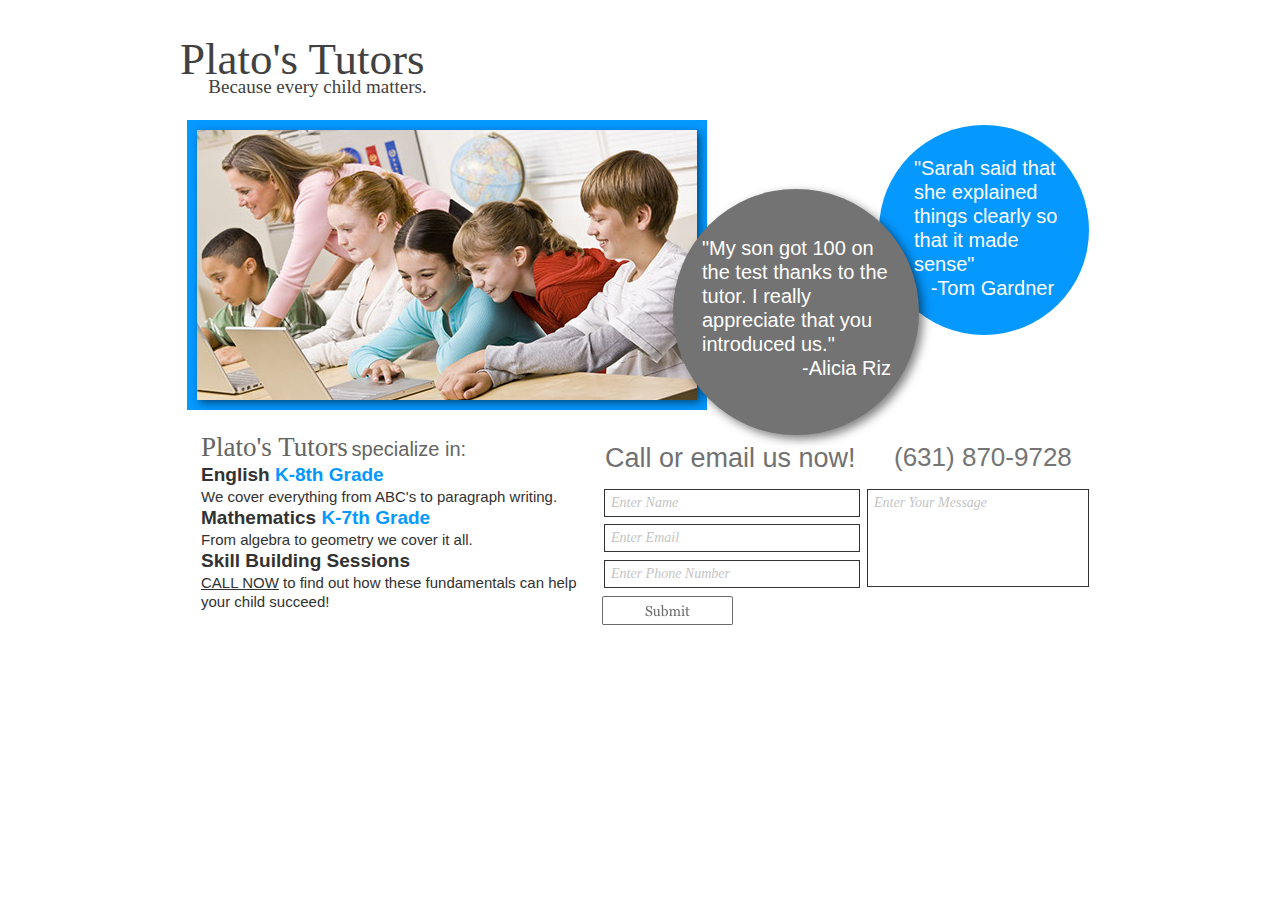
<file: index.html>
<!DOCTYPE html>
<html class="html" lang="en-US">
 <head>

  <script type="text/javascript">
   if(typeof Muse == "undefined") window.Muse = {}; window.Muse.assets = {"required":["jquery-1.8.3.min.js", "museutils.js", "webpro.js", "jquery.watch.js", "index.css"], "outOfDate":[]};
</script>
  
  <meta http-equiv="Content-type" content="text/html;charset=UTF-8"/>
  <meta name="generator" content="2014.3.1.295"/>
  <title>Home</title>
  <!-- CSS -->
  <link rel="stylesheet" type="text/css" href="css/site_global.css?422415861"/>
  <link rel="stylesheet" type="text/css" href="css/master_a-master.css?424940489"/>
  <link rel="stylesheet" type="text/css" href="css/index.css?166279969" id="pagesheet"/>
  <!--[if lt IE 9]>
  <link rel="stylesheet" type="text/css" href="css/iefonts_index.css?3861120632"/>
  <![endif]-->
  <!-- Other scripts -->
  <script type="text/javascript">
   document.documentElement.className += ' js';
var __adobewebfontsappname__ = "muse";
</script>
  <!-- JS includes -->
  <script type="text/javascript">
   document.write('\x3Cscript src="' + (document.location.protocol == 'https:' ? 'https:' : 'http:') + '//webfonts.creativecloud.com/droid-sans:n4,n7:all.js" type="text/javascript">\x3C/script>');
</script>
   </head>
 <body>

  <div class="clearfix" id="page"><!-- column -->
   <div class="clearfix colelem" id="u93-6"><!-- content -->
    <p id="u93-2">Plato's Tutors</p>
    <p id="u93-4">Because every child matters.</p>
   </div>
   <div class="clearfix colelem" id="pu131"><!-- group -->
    <div class="rounded-corners grpelem" id="u131"><!-- simple frame --></div>
    <div class="clearfix grpelem" id="u130"><!-- group -->
     <div class="shadow clip_frame clearfix grpelem" id="u167"><!-- image -->
      <div id="u167_clip">
       <img class="position_content" id="u167_img" src="images/what-parents-need-to-know-about-changes-in-the-classroom1.jpg" alt="" width="501" height="305"/>
      </div>
     </div>
    </div>
    <div class="shadow rounded-corners clearfix grpelem" id="u132"><!-- group -->
     <div class="clearfix grpelem" id="u133-6"><!-- content -->
      <p>&quot;My son got 100 on the test thanks to the tutor. I really appreciate that you introduced us.&quot;</p>
      <p>&nbsp;&nbsp;&nbsp;&nbsp;&nbsp;&nbsp;&nbsp;&nbsp;&nbsp;&nbsp;&nbsp;&nbsp;&nbsp;&nbsp;&nbsp;&nbsp;&nbsp; -Alicia Riz</p>
     </div>
    </div>
    <div class="clearfix grpelem" id="u135-6"><!-- content -->
     <p>&quot;Sarah said that she explained things clearly so that it made sense&quot;</p>
     <p>&nbsp;&nbsp; -Tom Gardner</p>
    </div>
   </div>
   <div class="clearfix colelem" id="pu136-23"><!-- group -->
    <div class="clearfix grpelem" id="u136-23"><!-- content -->
     <p id="u136-4"><span id="u136">Plato's Tutors</span><span id="u136-2"> </span><span id="u136-3">specialize in:</span></p>
     <p id="u136-8"><span id="u136-5">English</span> <span id="u136-7">K-8th Grade</span></p>
     <p id="u136-10">We cover everything from ABC's to paragraph writing.</p>
     <p id="u136-14"><span id="u136-11">Mathematics</span> <span id="u136-13">K-7th Grade</span></p>
     <p id="u136-16">From algebra to geometry we cover it all.</p>
     <p id="u136-18">Skill Building Sessions</p>
     <p id="u136-21"><span id="u136-19">CALL NOW</span> to find out how these fundamentals can help your child succeed!</p>
    </div>
    <div class="clearfix grpelem" id="pu173-4"><!-- column -->
     <div class="clearfix colelem" id="u173-4"><!-- content -->
      <p>Call or email us now!</p>
     </div>
     <form class="form-grp clearfix colelem" id="widgetu144" method="post" enctype="multipart/form-data" action="scripts/form-u144.php"><!-- none box -->
      <div class="fld-grp clearfix grpelem" id="widgetu146" data-required="true"><!-- none box -->
       <span class="fld-input NoWrap actAsDiv clearfix grpelem" id="u147-4"><!-- content --><input class="wrapped-input" type="text" spellcheck="false" id="widgetu146_input" name="custom_U146" tabindex="1"/><label class="wrapped-input fld-prompt" id="widgetu146_prompt" for="widgetu146_input"><span class="actAsPara">Enter Name</span></label></span>
      </div>
      <div class="fld-grp clearfix grpelem" id="widgetu157" data-required="true" data-type="email"><!-- none box -->
       <span class="fld-input NoWrap actAsDiv clearfix grpelem" id="u159-4"><!-- content --><input class="wrapped-input" type="text" spellcheck="false" id="widgetu157_input" name="Email" tabindex="3"/><label class="wrapped-input fld-prompt" id="widgetu157_prompt" for="widgetu157_input"><span class="actAsPara">Enter Email</span></label></span>
      </div>
      <div class="clearfix grpelem" id="u151-4"><!-- content -->
       <p>Submitting Form...</p>
      </div>
      <div class="clearfix grpelem" id="u145-4"><!-- content -->
       <p>The server encountered an error.</p>
      </div>
      <div class="clearfix grpelem" id="u150-4"><!-- content -->
       <p>Form received.</p>
      </div>
      <input class="submit-btn NoWrap grpelem" id="u156-17" type="submit" value="" tabindex="5"/><!-- state-based BG images -->
      <div class="fld-grp clearfix grpelem" id="widgetu152" data-required="false"><!-- none box -->
       <span class="fld-textarea actAsDiv clearfix grpelem" id="u153-4"><!-- content --><textarea class="wrapped-input" id="widgetu152_input" name="custom_U152" tabindex="2"></textarea><label class="wrapped-input fld-prompt" id="widgetu152_prompt" for="widgetu152_input"><span class="actAsPara">Enter Your Message</span></label></span>
      </div>
      <div class="fld-grp clearfix grpelem" id="widgetu216" data-required="true"><!-- none box -->
       <span class="fld-input NoWrap actAsDiv clearfix grpelem" id="u218-5"><!-- content --><input class="wrapped-input" type="text" spellcheck="false" id="widgetu216_input" name="custom_U216" tabindex="4"/><label class="wrapped-input fld-prompt" id="widgetu216_prompt" for="widgetu216_input"><span class="actAsPara">Enter Phone Number</span></label></span>
      </div>
     </form>
    </div>
    <div class="clearfix grpelem" id="u174-4"><!-- content -->
     <p>(631) 870-9728</p>
    </div>
   </div>
   <div class="verticalspacer"></div>
  </div>
  <div class="preload_images">
   <img class="preload" src="images/u156-17-r.png" alt=""/>
   <img class="preload" src="images/u156-17-m.png" alt=""/>
   <img class="preload" src="images/u156-17-fs.png" alt=""/>
  </div>
  <!-- JS includes -->
  <script type="text/javascript">
   if (document.location.protocol != 'https:') document.write('\x3Cscript src="http://musecdn2.businesscatalyst.com/scripts/4.0/jquery-1.8.3.min.js" type="text/javascript">\x3C/script>');
</script>
  <script type="text/javascript">
   window.jQuery || document.write('\x3Cscript src="scripts/jquery-1.8.3.min.js" type="text/javascript">\x3C/script>');
</script>
  <script src="scripts/museutils.js?479751881" type="text/javascript"></script>
  <script src="scripts/webpro.js?3930024250" type="text/javascript"></script>
  <script src="scripts/jquery.watch.js?4232581965" type="text/javascript"></script>
  <!-- Other scripts -->
  <script type="text/javascript">
   $(document).ready(function() { try {
(function(){var a={},b=function(a){if(a.match(/^rgb/))return a=a.replace(/\s+/g,"").match(/([\d\,]+)/gi)[0].split(","),(parseInt(a[0])<<16)+(parseInt(a[1])<<8)+parseInt(a[2]);if(a.match(/^\#/))return parseInt(a.substr(1),16);return 0};(function(){$('link[type="text/css"]').each(function(){var b=($(this).attr("href")||"").match(/\/?css\/([\w\-]+\.css)\?(\d+)/);b&&b[1]&&b[2]&&(a[b[1]]=b[2])})})();(function(){$("body").append('<div class="version" style="display:none; width:1px; height:1px;"></div>');
for(var c=$(".version"),d=0;d<Muse.assets.required.length;){var f=Muse.assets.required[d],g=f.match(/([\w\-\.]+)\.(\w+)$/),k=g&&g[1]?g[1]:null,g=g&&g[2]?g[2]:null;switch(g.toLowerCase()){case "css":k=k.replace(/\W/gi,"_").replace(/^([^a-z])/gi,"_$1");c.addClass(k);var g=b(c.css("color")),h=b(c.css("background-color"));g!=0||h!=0?(Muse.assets.required.splice(d,1),"undefined"!=typeof a[f]&&(g!=a[f]>>>24||h!=(a[f]&16777215))&&Muse.assets.outOfDate.push(f)):d++;c.removeClass(k);break;case "js":k.match(/^jquery-[\d\.]+/gi)&&
typeof $!="undefined"?Muse.assets.required.splice(d,1):d++;break;default:throw Error("Unsupported file type: "+g);}}c.remove();if(Muse.assets.outOfDate.length||Muse.assets.required.length)c="Some files on the server may be missing or incorrect. Clear browser cache and try again. If the problem persists please contact website author.",(d=location&&location.search&&location.search.match&&location.search.match(/muse_debug/gi))&&Muse.assets.outOfDate.length&&(c+="\nOut of date: "+Muse.assets.outOfDate.join(",")),d&&Muse.assets.required.length&&(c+="\nMissing: "+Muse.assets.required.join(",")),alert(c)})()})();/* body */
Muse.Utils.transformMarkupToFixBrowserProblemsPreInit();/* body */
Muse.Utils.prepHyperlinks(true);/* body */
Muse.Utils.initWidget('#widgetu144', function(elem) { new WebPro.Widget.Form(elem, {validationEvent:'submit',errorStateSensitivity:'high',fieldWrapperClass:'fld-grp',formSubmittedClass:'frm-sub-st',formErrorClass:'frm-subm-err-st',formDeliveredClass:'frm-subm-ok-st',notEmptyClass:'non-empty-st',focusClass:'focus-st',invalidClass:'fld-err-st',requiredClass:'fld-err-st',ajaxSubmit:true}); });/* #widgetu144 */
Muse.Utils.fullPage('#page');/* 100% height page */
Muse.Utils.showWidgetsWhenReady();/* body */
Muse.Utils.transformMarkupToFixBrowserProblems();/* body */
} catch(e) { if (e && 'function' == typeof e.notify) e.notify(); else Muse.Assert.fail('Error calling selector function:' + e); }});
</script>
   </body>
</html>
</file>
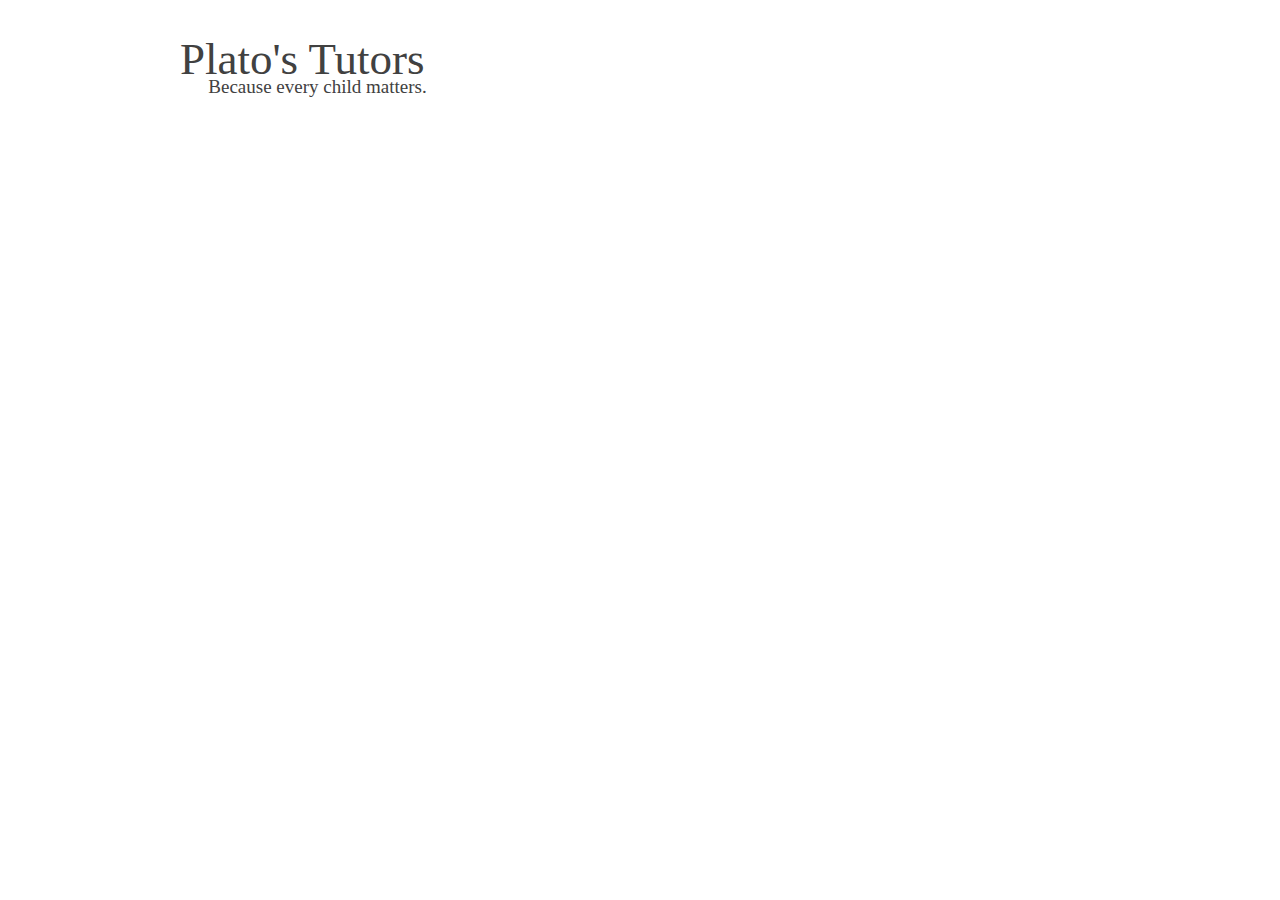
<file: about.html>
<!DOCTYPE html>
<html class="html" lang="en-US">
 <head>

  <script type="text/javascript">
   if(typeof Muse == "undefined") window.Muse = {}; window.Muse.assets = {"required":["jquery-1.8.3.min.js", "museutils.js", "jquery.watch.js", "about.css"], "outOfDate":[]};
</script>
  
  <meta http-equiv="Content-type" content="text/html;charset=UTF-8"/>
  <meta name="generator" content="2014.3.1.295"/>
  <title>About</title>
  <!-- CSS -->
  <link rel="stylesheet" type="text/css" href="css/site_global.css?422415861"/>
  <link rel="stylesheet" type="text/css" href="css/master_a-master.css?424940489"/>
  <link rel="stylesheet" type="text/css" href="css/about.css?4053470521" id="pagesheet"/>
  <!-- Other scripts -->
  <script type="text/javascript">
   document.documentElement.className += ' js';
</script>
   </head>
 <body>

  <div class="clearfix" id="page"><!-- column -->
   <div class="clearfix colelem" id="u93-6"><!-- content -->
    <p id="u93-2">Plato's Tutors</p>
    <p id="u93-4">Because every child matters.</p>
   </div>
   <div class="verticalspacer"></div>
  </div>
  <!-- JS includes -->
  <script type="text/javascript">
   if (document.location.protocol != 'https:') document.write('\x3Cscript src="http://musecdn2.businesscatalyst.com/scripts/4.0/jquery-1.8.3.min.js" type="text/javascript">\x3C/script>');
</script>
  <script type="text/javascript">
   window.jQuery || document.write('\x3Cscript src="scripts/jquery-1.8.3.min.js" type="text/javascript">\x3C/script>');
</script>
  <script src="scripts/museutils.js?479751881" type="text/javascript"></script>
  <script src="scripts/jquery.watch.js?4232581965" type="text/javascript"></script>
  <!-- Other scripts -->
  <script type="text/javascript">
   $(document).ready(function() { try {
(function(){var a={},b=function(a){if(a.match(/^rgb/))return a=a.replace(/\s+/g,"").match(/([\d\,]+)/gi)[0].split(","),(parseInt(a[0])<<16)+(parseInt(a[1])<<8)+parseInt(a[2]);if(a.match(/^\#/))return parseInt(a.substr(1),16);return 0};(function(){$('link[type="text/css"]').each(function(){var b=($(this).attr("href")||"").match(/\/?css\/([\w\-]+\.css)\?(\d+)/);b&&b[1]&&b[2]&&(a[b[1]]=b[2])})})();(function(){$("body").append('<div class="version" style="display:none; width:1px; height:1px;"></div>');
for(var c=$(".version"),d=0;d<Muse.assets.required.length;){var f=Muse.assets.required[d],g=f.match(/([\w\-\.]+)\.(\w+)$/),k=g&&g[1]?g[1]:null,g=g&&g[2]?g[2]:null;switch(g.toLowerCase()){case "css":k=k.replace(/\W/gi,"_").replace(/^([^a-z])/gi,"_$1");c.addClass(k);var g=b(c.css("color")),h=b(c.css("background-color"));g!=0||h!=0?(Muse.assets.required.splice(d,1),"undefined"!=typeof a[f]&&(g!=a[f]>>>24||h!=(a[f]&16777215))&&Muse.assets.outOfDate.push(f)):d++;c.removeClass(k);break;case "js":k.match(/^jquery-[\d\.]+/gi)&&
typeof $!="undefined"?Muse.assets.required.splice(d,1):d++;break;default:throw Error("Unsupported file type: "+g);}}c.remove();if(Muse.assets.outOfDate.length||Muse.assets.required.length)c="Some files on the server may be missing or incorrect. Clear browser cache and try again. If the problem persists please contact website author.",(d=location&&location.search&&location.search.match&&location.search.match(/muse_debug/gi))&&Muse.assets.outOfDate.length&&(c+="\nOut of date: "+Muse.assets.outOfDate.join(",")),d&&Muse.assets.required.length&&(c+="\nMissing: "+Muse.assets.required.join(",")),alert(c)})()})();/* body */
Muse.Utils.transformMarkupToFixBrowserProblemsPreInit();/* body */
Muse.Utils.prepHyperlinks(true);/* body */
Muse.Utils.fullPage('#page');/* 100% height page */
Muse.Utils.showWidgetsWhenReady();/* body */
Muse.Utils.transformMarkupToFixBrowserProblems();/* body */
} catch(e) { if (e && 'function' == typeof e.notify) e.notify(); else Muse.Assert.fail('Error calling selector function:' + e); }});
</script>
   </body>
</html>
</file>
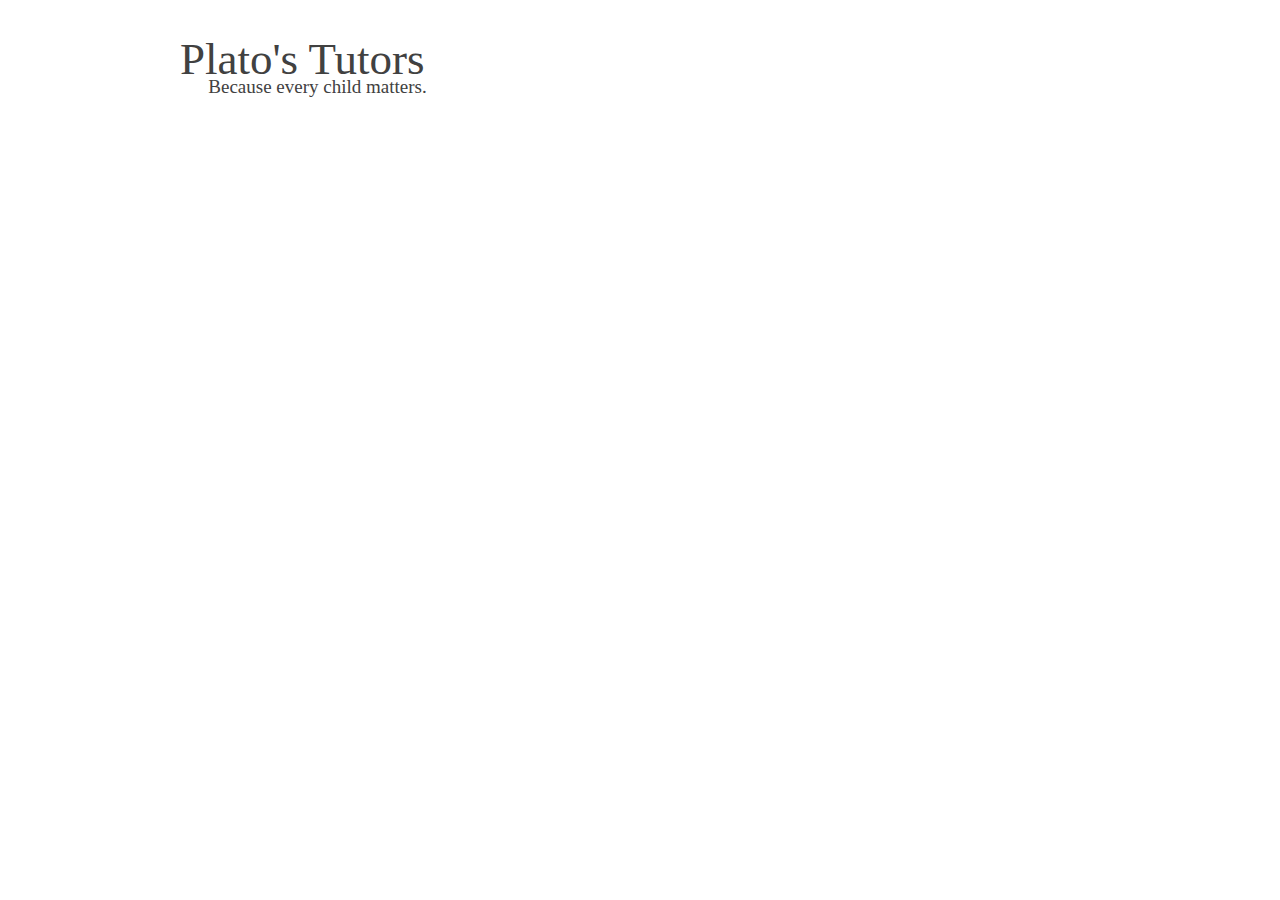
<file: contact.html>
<!DOCTYPE html>
<html class="html" lang="en-US">
 <head>

  <script type="text/javascript">
   if(typeof Muse == "undefined") window.Muse = {}; window.Muse.assets = {"required":["jquery-1.8.3.min.js", "museutils.js", "jquery.watch.js", "contact.css"], "outOfDate":[]};
</script>
  
  <meta http-equiv="Content-type" content="text/html;charset=UTF-8"/>
  <meta name="generator" content="2014.3.1.295"/>
  <title>Contact</title>
  <!-- CSS -->
  <link rel="stylesheet" type="text/css" href="css/site_global.css?422415861"/>
  <link rel="stylesheet" type="text/css" href="css/master_a-master.css?424940489"/>
  <link rel="stylesheet" type="text/css" href="css/contact.css?4053470521" id="pagesheet"/>
  <!-- Other scripts -->
  <script type="text/javascript">
   document.documentElement.className += ' js';
</script>
   </head>
 <body>

  <div class="clearfix" id="page"><!-- column -->
   <div class="clearfix colelem" id="u93-6"><!-- content -->
    <p id="u93-2">Plato's Tutors</p>
    <p id="u93-4">Because every child matters.</p>
   </div>
   <div class="verticalspacer"></div>
  </div>
  <!-- JS includes -->
  <script type="text/javascript">
   if (document.location.protocol != 'https:') document.write('\x3Cscript src="http://musecdn2.businesscatalyst.com/scripts/4.0/jquery-1.8.3.min.js" type="text/javascript">\x3C/script>');
</script>
  <script type="text/javascript">
   window.jQuery || document.write('\x3Cscript src="scripts/jquery-1.8.3.min.js" type="text/javascript">\x3C/script>');
</script>
  <script src="scripts/museutils.js?479751881" type="text/javascript"></script>
  <script src="scripts/jquery.watch.js?4232581965" type="text/javascript"></script>
  <!-- Other scripts -->
  <script type="text/javascript">
   $(document).ready(function() { try {
(function(){var a={},b=function(a){if(a.match(/^rgb/))return a=a.replace(/\s+/g,"").match(/([\d\,]+)/gi)[0].split(","),(parseInt(a[0])<<16)+(parseInt(a[1])<<8)+parseInt(a[2]);if(a.match(/^\#/))return parseInt(a.substr(1),16);return 0};(function(){$('link[type="text/css"]').each(function(){var b=($(this).attr("href")||"").match(/\/?css\/([\w\-]+\.css)\?(\d+)/);b&&b[1]&&b[2]&&(a[b[1]]=b[2])})})();(function(){$("body").append('<div class="version" style="display:none; width:1px; height:1px;"></div>');
for(var c=$(".version"),d=0;d<Muse.assets.required.length;){var f=Muse.assets.required[d],g=f.match(/([\w\-\.]+)\.(\w+)$/),k=g&&g[1]?g[1]:null,g=g&&g[2]?g[2]:null;switch(g.toLowerCase()){case "css":k=k.replace(/\W/gi,"_").replace(/^([^a-z])/gi,"_$1");c.addClass(k);var g=b(c.css("color")),h=b(c.css("background-color"));g!=0||h!=0?(Muse.assets.required.splice(d,1),"undefined"!=typeof a[f]&&(g!=a[f]>>>24||h!=(a[f]&16777215))&&Muse.assets.outOfDate.push(f)):d++;c.removeClass(k);break;case "js":k.match(/^jquery-[\d\.]+/gi)&&
typeof $!="undefined"?Muse.assets.required.splice(d,1):d++;break;default:throw Error("Unsupported file type: "+g);}}c.remove();if(Muse.assets.outOfDate.length||Muse.assets.required.length)c="Some files on the server may be missing or incorrect. Clear browser cache and try again. If the problem persists please contact website author.",(d=location&&location.search&&location.search.match&&location.search.match(/muse_debug/gi))&&Muse.assets.outOfDate.length&&(c+="\nOut of date: "+Muse.assets.outOfDate.join(",")),d&&Muse.assets.required.length&&(c+="\nMissing: "+Muse.assets.required.join(",")),alert(c)})()})();/* body */
Muse.Utils.transformMarkupToFixBrowserProblemsPreInit();/* body */
Muse.Utils.prepHyperlinks(true);/* body */
Muse.Utils.fullPage('#page');/* 100% height page */
Muse.Utils.showWidgetsWhenReady();/* body */
Muse.Utils.transformMarkupToFixBrowserProblems();/* body */
} catch(e) { if (e && 'function' == typeof e.notify) e.notify(); else Muse.Assert.fail('Error calling selector function:' + e); }});
</script>
   </body>
</html>
</file>
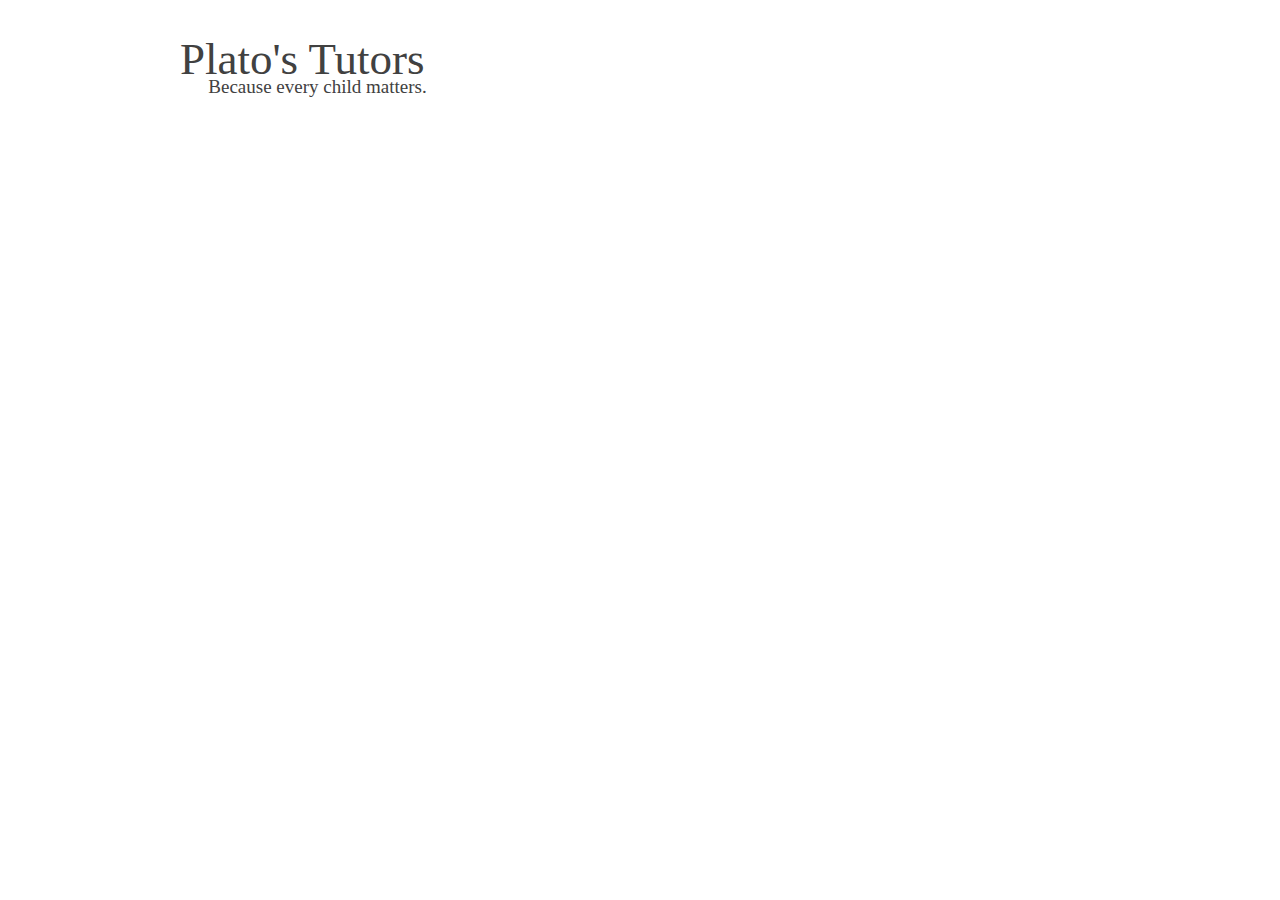
<file: skill-building.html>
<!DOCTYPE html>
<html class="html" lang="en-US">
 <head>

  <script type="text/javascript">
   if(typeof Muse == "undefined") window.Muse = {}; window.Muse.assets = {"required":["jquery-1.8.3.min.js", "museutils.js", "jquery.watch.js", "skill-building.css"], "outOfDate":[]};
</script>
  
  <meta http-equiv="Content-type" content="text/html;charset=UTF-8"/>
  <meta name="generator" content="2014.3.1.295"/>
  <title>Skill Building</title>
  <!-- CSS -->
  <link rel="stylesheet" type="text/css" href="css/site_global.css?422415861"/>
  <link rel="stylesheet" type="text/css" href="css/master_a-master.css?424940489"/>
  <link rel="stylesheet" type="text/css" href="css/skill-building.css?4053470521" id="pagesheet"/>
  <!-- Other scripts -->
  <script type="text/javascript">
   document.documentElement.className += ' js';
</script>
   </head>
 <body>

  <div class="clearfix" id="page"><!-- column -->
   <div class="clearfix colelem" id="u93-6"><!-- content -->
    <p id="u93-2">Plato's Tutors</p>
    <p id="u93-4">Because every child matters.</p>
   </div>
   <div class="verticalspacer"></div>
  </div>
  <!-- JS includes -->
  <script type="text/javascript">
   if (document.location.protocol != 'https:') document.write('\x3Cscript src="http://musecdn2.businesscatalyst.com/scripts/4.0/jquery-1.8.3.min.js" type="text/javascript">\x3C/script>');
</script>
  <script type="text/javascript">
   window.jQuery || document.write('\x3Cscript src="scripts/jquery-1.8.3.min.js" type="text/javascript">\x3C/script>');
</script>
  <script src="scripts/museutils.js?479751881" type="text/javascript"></script>
  <script src="scripts/jquery.watch.js?4232581965" type="text/javascript"></script>
  <!-- Other scripts -->
  <script type="text/javascript">
   $(document).ready(function() { try {
(function(){var a={},b=function(a){if(a.match(/^rgb/))return a=a.replace(/\s+/g,"").match(/([\d\,]+)/gi)[0].split(","),(parseInt(a[0])<<16)+(parseInt(a[1])<<8)+parseInt(a[2]);if(a.match(/^\#/))return parseInt(a.substr(1),16);return 0};(function(){$('link[type="text/css"]').each(function(){var b=($(this).attr("href")||"").match(/\/?css\/([\w\-]+\.css)\?(\d+)/);b&&b[1]&&b[2]&&(a[b[1]]=b[2])})})();(function(){$("body").append('<div class="version" style="display:none; width:1px; height:1px;"></div>');
for(var c=$(".version"),d=0;d<Muse.assets.required.length;){var f=Muse.assets.required[d],g=f.match(/([\w\-\.]+)\.(\w+)$/),k=g&&g[1]?g[1]:null,g=g&&g[2]?g[2]:null;switch(g.toLowerCase()){case "css":k=k.replace(/\W/gi,"_").replace(/^([^a-z])/gi,"_$1");c.addClass(k);var g=b(c.css("color")),h=b(c.css("background-color"));g!=0||h!=0?(Muse.assets.required.splice(d,1),"undefined"!=typeof a[f]&&(g!=a[f]>>>24||h!=(a[f]&16777215))&&Muse.assets.outOfDate.push(f)):d++;c.removeClass(k);break;case "js":k.match(/^jquery-[\d\.]+/gi)&&
typeof $!="undefined"?Muse.assets.required.splice(d,1):d++;break;default:throw Error("Unsupported file type: "+g);}}c.remove();if(Muse.assets.outOfDate.length||Muse.assets.required.length)c="Some files on the server may be missing or incorrect. Clear browser cache and try again. If the problem persists please contact website author.",(d=location&&location.search&&location.search.match&&location.search.match(/muse_debug/gi))&&Muse.assets.outOfDate.length&&(c+="\nOut of date: "+Muse.assets.outOfDate.join(",")),d&&Muse.assets.required.length&&(c+="\nMissing: "+Muse.assets.required.join(",")),alert(c)})()})();/* body */
Muse.Utils.transformMarkupToFixBrowserProblemsPreInit();/* body */
Muse.Utils.prepHyperlinks(true);/* body */
Muse.Utils.fullPage('#page');/* 100% height page */
Muse.Utils.showWidgetsWhenReady();/* body */
Muse.Utils.transformMarkupToFixBrowserProblems();/* body */
} catch(e) { if (e && 'function' == typeof e.notify) e.notify(); else Muse.Assert.fail('Error calling selector function:' + e); }});
</script>
   </body>
</html>
</file>
<file: css/site_global.css>
html
{
	min-height: 100%;
	min-width: 100%;
	-ms-text-size-adjust: none;
}

body,div,dl,dt,dd,ul,ol,li,nav,h1,h2,h3,h4,h5,h6,pre,code,form,fieldset,legend,input,button,textarea,p,blockquote,th,td,a
{
	margin: 0;
	padding: 0;
	border-width: 0;
	-webkit-transform-origin: left top;
	-ms-transform-origin: left top;
	-o-transform-origin: left top;
	transform-origin: left top;
}

table
{
	border-collapse: collapse;
	border-spacing: 0;
}

fieldset,img
{
	border: 0;
	-webkit-transform-origin: left top;
	-ms-transform-origin: left top;
	-o-transform-origin: left top;
	transform-origin: left top;
}

address,caption,cite,code,dfn,em,strong,th,var,optgroup
{
	font-style: inherit;
	font-weight: inherit;
}

del,ins
{
	text-decoration: none;
}

li
{
	list-style: none;
}

caption,th
{
	text-align: left;
}

h1,h2,h3,h4,h5,h6
{
	font-size: 100%;
	font-weight: inherit;
}

input,button,textarea,select,optgroup,option
{
	font-family: inherit;
	font-size: inherit;
	font-style: inherit;
	font-weight: inherit;
}

body
{
	font-family: Arial, Helvetica Neue, Helvetica, sans-serif;
	text-align: left;
	font-size: 14px;
	line-height: 17px;
	word-wrap: break-word;
	text-rendering: optimizeLegibility;/* kerning, primarily */
}

@media screen and (-webkit-min-device-pixel-ratio:0)
{
	body { text-rendering:auto; }
}

a:link
{
	color: #0000FF;
	text-decoration: underline;
}

a:visited
{
	color: #800080;
	text-decoration: underline;
}

a:hover
{
	color: #0000FF;
	text-decoration: underline;
}

a:active
{
	color: #EE0000;
	text-decoration: underline;
}

a.nontext /* used to override default properties of 'a' tag */
{
	color: black;
	text-decoration: none;
	font-style: normal;
	font-weight: normal;
}

.normal_text
{
	color: #000000;
	direction: ltr;
	font-family: Arial, Helvetica Neue, Helvetica, sans-serif;
	font-size: 14px;
	font-style: normal;
	font-weight: normal;
	letter-spacing: 0px;
	line-height: 17px;
	text-align: left;
	text-decoration: none;
	text-indent: 0px;
	text-transform: none;
	vertical-align: 0px;
	padding: 0px;
}

.list0 li:before
{
	position: absolute;
	right: 100%;
	letter-spacing: 0px;
	text-decoration: none;
	font-weight: normal;
	font-style: normal;
}

.rtl-list li:before
{
	right: auto;
	left: 100%;
}

.nls-None > li:before,.nls-None .list3 > li:before,.nls-None .list6 > li:before
{
	margin-right: 6px;
	content: '•';
}

.nls-None .list1 > li:before,.nls-None .list4 > li:before,.nls-None .list7 > li:before
{
	margin-right: 6px;
	content: '○';
}

.nls-None,.nls-None .list1,.nls-None .list2,.nls-None .list3,.nls-None .list4,.nls-None .list5,.nls-None .list6,.nls-None .list7,.nls-None .list8
{
	padding-left: 34px;
}

.nls-None.rtl-list,.nls-None .list1.rtl-list,.nls-None .list2.rtl-list,.nls-None .list3.rtl-list,.nls-None .list4.rtl-list,.nls-None .list5.rtl-list,.nls-None .list6.rtl-list,.nls-None .list7.rtl-list,.nls-None .list8.rtl-list
{
	padding-left: 0px;
	padding-right: 34px;
}

.nls-None .list2 > li:before,.nls-None .list5 > li:before,.nls-None .list8 > li:before
{
	margin-right: 6px;
	content: '-';
}

.nls-None.rtl-list > li:before,.nls-None .list1.rtl-list > li:before,.nls-None .list2.rtl-list > li:before,.nls-None .list3.rtl-list > li:before,.nls-None .list4.rtl-list > li:before,.nls-None .list5.rtl-list > li:before,.nls-None .list6.rtl-list > li:before,.nls-None .list7.rtl-list > li:before,.nls-None .list8.rtl-list > li:before
{
	margin-right: 0px;
	margin-left: 6px;
}

.TabbedPanelsTab
{
	white-space: nowrap;
}

.MenuBar  .MenuBarView,.MenuBar  .SubMenuView /* Resets for ul and li in menus */
{
	display: block;
	list-style: none;
}

.MenuBar .SubMenu
{
	display: none;
	position: absolute;
}

.NoWrap
{
	white-space: nowrap;
	word-wrap: normal;
}

.rootelem /* the root of the artwork tree */
{
	margin-left: auto;
	margin-right: auto;
}

.colelem /* a child element of a column */
{
	display: inline;
	float: left;
	clear: both;
}

.colelem100 /* a child element of a column that is 100% width */
{
	clear: both;
}

.grpelem /* a child element of a group */
{
	display: inline;
	float: left;
}

.clearfix:after /* force a container to fit around floated items */
{
	content: "\0020";
	visibility: hidden;
	display: block;
	height: 0;
	clear: both;
}

*:first-child+html .clearfix /* IE7 */
{
	zoom: 1;
}

.clip_frame /* used to clip the contents as in the case of an image frame */
{
	overflow: hidden;
}

.inclusion_context /* context for positioning a group of elements that share the same height */
{
	display: table;
	table-layout: fixed;
	width: 0.01px;
}

.inclelem /* element of an inclusion context */
{
	display: table-cell;
	vertical-align: top;
}

.f3s_mid /* 3-slice frame, middle slice */
{
	background-repeat: repeat;
}

.f3s_top,.f3s_bot /* 3-slice frame, top slice */
{
	background-repeat: no-repeat;
}

.f9s_top_left,.f9s_bot_left /* 9-slice frame, left corner slice */
{
	background-repeat: no-repeat;
	background-position: left;
}

.f9s_top_right,.f9s_bot_right /* 9-slice frame, right corner slice */
{
	background-repeat: no-repeat;
	background-position: right;
}

.f9s_top_mid,.f9s_bot_mid /* 9-slice frame, top/bottom horizontal slice */
{
	background-repeat: repeat-x;
	background-position: 0px 0px;
}

.f9s_mid_left /* 9-slice frame, left vertical slice */
{
	background-repeat: repeat-y;
	background-position: left;
}

.f9s_mid_right /* 9-slice frame, right vertical slice */
{
	background-repeat: repeat-y;
	background-position: right;
}

.f9s_center /* 9-slice frame, center slice */
{
	background-repeat: repeat;
	background-position: 0px 0px;
}

.popup_anchor /* anchors an abspos popup */
{
	position: relative;
	width: 0px;
	height: 0px;
}

.popup_element
{
	z-index: 100000;
}

.svg
{
	display: block;
	vertical-align: top;
}

span.wrap /* used to force wrap after floated array when nested inside a paragraph */
{
	content: '';
	clear: left;
	display: block;
}

span.actAsInlineDiv /* used to simulate a DIV with inline display when already nested inside a paragraph */
{
	display: inline-block;
}

.position_content,.excludeFromNormalFlow /* used when child content is larger than parent */
{
	float: left;
}

.preload_images /* used to preload images used in non-default states */
{
	position: absolute;
	overflow: hidden;
	left: -9999px;
	top: -9999px;
	height: 1px;
	width: 1px;
}

preload /* used to specifiy the dimension of preload item */
{
	height: 1px;
	width: 1px;
}

.animateStates
{
	-webkit-transition: 0.3s ease-in-out;
	-moz-transition: 0.3s ease-in-out;
	-o-transition: 0.3s ease-in-out;
	transition: 0.3s ease-in-out;
}

input:focus,textarea:focus /* remove default focussed input styling */
{
	outline: none;
}

textarea
{
	resize: none;
	overflow: auto;
}

.fld-prompt /* form placeholders cursor behavior */
{
	pointer-events: none;
}

.wrapped-input /* form inputs & placeholders let div styling show thru */
{
	position: absolute;
	top: 0;
	left: 0;
	background: transparent;
	border: none;
}

.submit-btn /* form submit buttons on top of sibling elements */
{
	z-index: 50000;
	cursor: pointer;
}

.anchor_item /* used to specify anchor properties */
{
	width: 22px;
	height: 18px;
}

.MenuBar .SubMenuVisible,.MenuBarVertical .SubMenuVisible,.MenuBar .SubMenu .SubMenuVisible,.popup_element.Active,span.actAsPara,.actAsDiv,a.nonblock.nontext,img.block
{
	display: block;
}

.ose_ei
{
	visibility: hidden;
	z-index: 0;
}

.widget_invisible,.js .invi,.js .mse_pre_init,.js .an_invi /* used to hide the widget before loaded */
{
	visibility: hidden;
}

.no_vert_scroll
{
	overflow-y: hidden;
}

.always_vert_scroll
{
	overflow-y: scroll;
}

.always_horz_scroll
{
	overflow-x: scroll;
}

.popup_element.Inactive,.js .disn,.hidden
{
	display: none;
}

.fullscreen
{
	overflow: hidden;
	left: 0px;
	top: 0px;
	position: fixed;
	height: 100%;
	width: 100%;
	-moz-box-sizing: border-box;
	-webkit-box-sizing: border-box;
	-ms-box-sizing: border-box;
	box-sizing: border-box;
}

.fullwidth
{
	position: absolute;
}

.borderbox
{
	-moz-box-sizing: border-box;
	-webkit-box-sizing: border-box;
	-ms-box-sizing: border-box;
	box-sizing: border-box;
}

.scroll_wrapper
{
	position: absolute;
	overflow: auto;
	left: 0px;
	right: 0px;
	top: 0px;
	bottom: 0px;
	padding-top: 0px;
	padding-bottom: 0px;
	margin-top: 0px;
	margin-bottom: 0px;
}

.browser_width > *
{
	position: absolute;
	left: 0px;
	right: 0px;
}

.list0 li,.MenuBar .MenuItemContainer,.SlideShowContentPanel .fullscreen img
{
	position: relative;
}

.accordion_wrapper
{
	display: inline;
	float: left;
	width: 0px;
}

.fld-checkbox input[type=checkbox] /* Hide native checkbox */
{
	position: absolute;
	overflow: hidden;
	clip: rect(0px, 0px, 0px, 0px);
	height: 1px;
	width: 1px;
	margin: -1px;
	padding: 0;
	border: 0;
}

.fld-checkbox input[type=checkbox] + label
{
	display: inline-block;
	background-repeat: no-repeat;
	cursor: pointer;
	float: left;
	width: 100%;
	height: 100%;
}

.pointer_cursor,.fld-recaptcha-mode,.fld-recaptcha-refresh,.fld-recaptcha-help
{
	cursor: pointer;
}

p,h1,h2,h3,h4,h5,h6,ol,ul,span.actAsPara /* disable Android font boosting */
{
	max-height: 1000000px;
}

.superscript
{
	vertical-align: super;
	font-size: 66%;
	line-height: 0;
}

.subscript
{
	vertical-align: sub;
	font-size: 66%;
	line-height: 0;
}
</file>
<file: css/master_a-master.css>
#u93-6
{
	background-color: transparent;
	color: #414141;
	font-family: Palatino, Palatino Linotype, Georgia, Times, Times New Roman, serif;
	position: relative;
}

#u93-2
{
	font-size: 45px;
	line-height: 45px;
}

#u93-4
{
	font-size: 19px;
	text-align: center;
	line-height: 9px;
}
</file>
<file: css/index.css>
.version.index /* version checker */
{
	color: #000009;
	background-color: #E93B21;
}

#page
{
	z-index: 1;
	width: 908px;
	min-height: 479px;
	background-image: none;
	border-style: none;
	border-color: #000000;
	background-color: #FFFFFF;
	margin-left: auto;
	margin-right: auto;
	padding: 1px 32px 20px 20px;
}

#u93-6
{
	z-index: 2;
	width: 275px;
	min-height: 62px;
}

#pu131
{
	width: 0.01px;
	margin-left: 12px;
	margin-top: 26px;
}

#u131
{
	z-index: 8;
	width: 210px;
	height: 210px;
	background-color: #0598FF;
	border-radius: 500px;
	position: relative;
	margin-right: -10000px;
	left: 687px;
}

#u131::before
{
	box-shadow: none;
}

#u130
{
	z-index: 9;
	width: 500px;
	border-width: 10px;
	border-style: solid;
	border-color: #0598FF;
	background-color: transparent;
	position: relative;
	margin-right: -10000px;
	margin-top: -5px;
	left: -5px;
}

#u167
{
	z-index: 10;
	width: 500px;
	-pie-box-shadow: none;
	box-shadow: 3px 3px 8px rgba(0,0,0,0.5);
	background-color: transparent;
	position: relative;
	margin-right: -10000px;
}

#u167_clip
{
	overflow: hidden;
	width: 500px;
	height: 270px;
}

#u167_img
{
	margin-left: -1px;
	margin-top: -14px;
	margin-bottom: -21px;
}

#u132
{
	z-index: 12;
	width: 246px;
	-pie-box-shadow: 4px 4px 10px #7F7F7F;
	box-shadow: 4px 4px 10px rgba(0,0,0,0.5);
	background-color: #737373;
	border-radius: 1000px;
	padding-bottom: 48px;
	position: relative;
	margin-right: -10000px;
	margin-top: 64px;
	left: 481px;
}

#u133-6
{
	z-index: 13;
	width: 193px;
	min-height: 151px;
	background-color: transparent;
	line-height: 24px;
	font-size: 20px;
	color: #FFFFFF;
	font-family: droid-sans, sans-serif;
	font-weight: 400;
	position: relative;
	margin-right: -10000px;
	margin-top: 47px;
	left: 29px;
}

#u135-6
{
	z-index: 19;
	width: 156px;
	min-height: 160px;
	background-color: transparent;
	line-height: 24px;
	font-size: 20px;
	color: #FFFFFF;
	font-family: droid-sans, sans-serif;
	font-weight: 400;
	position: relative;
	margin-right: -10000px;
	margin-top: 31px;
	left: 722px;
}

#pu136-23
{
	width: 0.01px;
	margin-left: 21px;
	margin-top: -4px;
}

#u136-23
{
	z-index: 25;
	width: 381px;
	min-height: 142px;
	background-color: transparent;
	position: relative;
	margin-right: -10000px;
}

#u136-4
{
	color: #646464;
	line-height: 0px;/* 0 for mixed font sized paras; applied on spans instead */
}

#u136
{
	font-size: 27px;
	font-family: Palatino, Palatino Linotype, Georgia, Times, Times New Roman, serif;
	line-height: 32px;
}

#u136-2
{
	font-family: Geneva, Verdana, Lucida Sans, Lucida Sans Unicode, sans-serif;
	line-height: 17px;
}

#u136-3
{
	font-size: 20px;
	font-family: Geneva, Verdana, Lucida Sans, Lucida Sans Unicode, sans-serif;
	line-height: 24px;
}

#u136-8,#u136-14
{
	font-size: 19px;
	line-height: 24px;
	color: #323232;
	font-family: droid-sans, sans-serif;
	font-weight: 400;
}

#u136-5,#u136-11
{
	font-weight: 700;
}

#u136-7,#u136-13
{
	color: #0598FF;
	font-weight: 700;
}

#u136-18
{
	font-size: 19px;
	line-height: 24px;
	color: #323232;
	font-family: droid-sans, sans-serif;
	font-weight: 700;
}

#u136-10,#u136-16,#u136-21
{
	font-size: 15px;
	line-height: 19px;
	color: #323232;
	font-family: droid-sans, sans-serif;
	font-weight: 400;
}

#u136-19
{
	text-decoration: underline;
}

#pu173-4
{
	width: 0.01px;
	margin-right: -10000px;
	margin-top: 11px;
	margin-left: 401px;
}

#u173-4
{
	z-index: 99;
	width: 260px;
	min-height: 34px;
	background-color: transparent;
	line-height: 32px;
	font-size: 27px;
	color: #717171;
	font-family: droid-sans, sans-serif;
	font-weight: 400;
	margin-left: 3px;
	position: relative;
}

#widgetu144
{
	z-index: 48;
	width: 0.01px;
	height: 152px;
	margin-top: 14px;
	position: relative;
}

#widgetu146
{
	z-index: 49;
	width: 256px;
	height: 28px;
	border-style: none;
	border-color: transparent;
	background-color: transparent;
	position: relative;
	margin-right: -10000px;
	margin-top: -1px;
	left: 2px;
}

#widgetu146.fld-err-st
{
	background-color: transparent;
	border-radius: 0px;
	width: 256px;
	height: 28px;
	min-height: 0px;
	margin: -1px -10000px 0px 0px;
}

#u147-4
{
	z-index: 50;
	width: 242px;
	min-height: 14px;
	border-width: 1px;
	border-style: solid;
	border-color: #323232;
	background-color: #FFFFFF;
	padding: 6px;
	line-height: 14px;
	color: #C4C4C4;
	font-family: Georgia, Palatino, Palatino Linotype, Times, Times New Roman, serif;
	font-style: italic;
	position: relative;
	margin-right: -10000px;
}

.html,#widgetu146.non-empty-st #u147-4
{
	background-color: #FFFFFF;
}

#widgetu146:hover #u147-4
{
	border-color: #6B6B6B;
	padding-top: 6px;
	padding-bottom: 6px;
	min-height: 14px;
	width: 242px;
	margin: 0px -10000px 0px 0px;
}

#widgetu146.focus-st #u147-4
{
	border-color: #6B6B6B;
	padding-top: 6px;
	padding-bottom: 6px;
	min-height: 14px;
	width: 242px;
	margin: 0px -10000px 0px 0px;
}

#widgetu146.non-empty-st #u147-4 *
{
	color: #4F4F4F;
	font-style: normal;
}

#widgetu146:hover #u147-4 *
{
	color: #4F4F4F;
	font-style: normal;
}

#widgetu146.focus-st #u147-4 *
{
	color: #4F4F4F;
	font-style: normal;
}

#widgetu157
{
	z-index: 54;
	width: 256px;
	height: 28px;
	border-style: none;
	border-color: transparent;
	background-color: transparent;
	position: relative;
	margin-right: -10000px;
	margin-top: 34px;
	left: 2px;
}

#widgetu157.fld-err-st
{
	background-color: transparent;
	border-radius: 0px;
	width: 256px;
	height: 28px;
	min-height: 0px;
	margin: 34px -10000px 0px 0px;
}

#u159-4
{
	z-index: 55;
	width: 242px;
	min-height: 14px;
	border-width: 1px;
	border-style: solid;
	border-color: #323232;
	background-color: #FFFFFF;
	padding: 6px;
	line-height: 14px;
	color: #C4C4C4;
	font-family: Georgia, Palatino, Palatino Linotype, Times, Times New Roman, serif;
	font-style: italic;
	position: relative;
	margin-right: -10000px;
}

#widgetu157.non-empty-st #u159-4
{
	background-color: #FFFFFF;
}

#widgetu157:hover #u159-4
{
	border-color: #6B6B6B;
	padding-top: 6px;
	padding-bottom: 6px;
	min-height: 14px;
	width: 242px;
	margin: 0px -10000px 0px 0px;
}

#widgetu157.focus-st #u159-4
{
	border-color: #6B6B6B;
	padding-top: 6px;
	padding-bottom: 6px;
	min-height: 14px;
	width: 242px;
	margin: 0px -10000px 0px 0px;
}

#widgetu157.non-empty-st #u159-4 *
{
	color: #4F4F4F;
	font-style: normal;
}

#widgetu157:hover #u159-4 *
{
	color: #4F4F4F;
	font-style: normal;
}

#widgetu157.focus-st #u159-4 *
{
	color: #4F4F4F;
	font-style: normal;
}

#u151-4
{
	z-index: 59;
	width: 109px;
	min-height: 42px;
	background-color: transparent;
	opacity: 0;
	-ms-filter: "progid:DXImageTransform.Microsoft.Alpha(Opacity=0)";
	filter: alpha(opacity=0);
	padding-top: 4px;
	font-size: 12px;
	line-height: 14px;
	font-family: Palatino, Palatino Linotype, Georgia, Times, Times New Roman, serif;
	position: relative;
	margin-right: -10000px;
	margin-top: 106px;
	left: 150px;
}

#widgetu144.frm-sub-st #u151-4 p
{
	color: #999999;
	font-size: 14px;
	line-height: 1;
	font-family: Georgia, Palatino, Palatino Linotype, Times, Times New Roman, serif;
	font-style: italic;
}

#u145-4
{
	z-index: 63;
	width: 109px;
	min-height: 42px;
	background-color: transparent;
	opacity: 0;
	-ms-filter: "progid:DXImageTransform.Microsoft.Alpha(Opacity=0)";
	filter: alpha(opacity=0);
	padding-top: 4px;
	line-height: 14px;
	color: #FF0000;
	font-size: 12px;
	font-family: Palatino, Palatino Linotype, Georgia, Times, Times New Roman, serif;
	position: relative;
	margin-right: -10000px;
	margin-top: 106px;
	left: 150px;
}

#widgetu144.frm-subm-err-st #u145-4 p
{
	color: #D7244C;
	font-size: 14px;
	line-height: 1;
	font-family: Georgia, Palatino, Palatino Linotype, Times, Times New Roman, serif;
	font-style: italic;
}

#u150-4
{
	z-index: 67;
	width: 109px;
	min-height: 42px;
	background-color: transparent;
	opacity: 0;
	-ms-filter: "progid:DXImageTransform.Microsoft.Alpha(Opacity=0)";
	filter: alpha(opacity=0);
	padding-top: 4px;
	line-height: 12px;
	color: #00FF00;
	font-size: 12px;
	font-family: Palatino, Palatino Linotype, Georgia, Times, Times New Roman, serif;
	position: relative;
	margin-right: -10000px;
	margin-top: 106px;
	left: 150px;
}

#widgetu144.frm-sub-st #u151-4,#widgetu144.frm-subm-err-st #u145-4,#widgetu144.frm-subm-ok-st #u150-4
{
	opacity: 1;
	-ms-filter: "progid:DXImageTransform.Microsoft.Alpha(Opacity=100)";
	filter: alpha(opacity=100);
	min-height: 46px;
}

#widgetu144.frm-subm-ok-st #u150-4 p
{
	color: #999999;
	font-size: 14px;
	font-family: Georgia, Palatino, Palatino Linotype, Times, Times New Roman, serif;
	font-style: italic;
}

#u156-17
{
	z-index: 71;
	min-height: 29px;
	width: 131px;
	position: relative;
	margin-right: -10000px;
	margin-top: 106px;
	background: url("../images/u156-17.png") no-repeat 0px 0px;
}

#u156-17:hover
{
	background: url("../images/u156-17-r.png") no-repeat 0px 0px;
}

#u156-17:active
{
	background: url("../images/u156-17-m.png") no-repeat 0px 0px;
}

#widgetu144.frm-sub-st #u156-17
{
	background: url("../images/u156-17-fs.png") no-repeat 0px 0px;
}

#widgetu152
{
	z-index: 88;
	width: 222px;
	height: 98px;
	border-style: none;
	border-color: transparent;
	background-color: transparent;
	position: relative;
	margin-right: -10000px;
	margin-top: -1px;
	left: 265px;
}

#widgetu152.fld-err-st
{
	background-color: transparent;
	border-radius: 0px;
	width: 222px;
	height: 98px;
	min-height: 0px;
	margin: -1px -10000px 0px 0px;
}

#u153-4
{
	z-index: 89;
	width: 208px;
	min-height: 84px;
	border-width: 1px;
	border-style: solid;
	border-color: #323232;
	background-color: #FFFFFF;
	padding: 6px;
	line-height: 14px;
	color: #C4C4C4;
	font-family: Georgia, Palatino, Palatino Linotype, Times, Times New Roman, serif;
	font-style: italic;
	position: relative;
	margin-right: -10000px;
}

#widgetu152.non-empty-st #u153-4
{
	background-color: #FFFFFF;
}

#widgetu152:hover #u153-4
{
	border-color: #6B6B6B;
	padding-top: 6px;
	padding-bottom: 6px;
	min-height: 84px;
	width: 208px;
	margin: 0px -10000px 0px 0px;
}

#widgetu152.focus-st #u153-4
{
	border-color: #6B6B6B;
	padding-top: 6px;
	padding-bottom: 6px;
	min-height: 84px;
	width: 208px;
	margin: 0px -10000px 0px 0px;
}

#widgetu152.fld-err-st #u153-4
{
	border-color: #D7244C;
	padding-top: 6px;
	padding-bottom: 6px;
	min-height: 84px;
	width: 208px;
	margin: 0px -10000px 0px 0px;
}

#widgetu152.non-empty-st #u153-4 *
{
	color: #4F4F4F;
	font-style: normal;
}

#widgetu152:hover #u153-4 *
{
	color: #4F4F4F;
	font-style: normal;
}

#widgetu152.focus-st #u153-4 *
{
	color: #4F4F4F;
	font-style: normal;
}

#widgetu152_input,#widgetu152_prompt
{
	width: 208px;
	min-height: 84px;
	color: #C4C4C4;
	font-family: Georgia, Palatino, Palatino Linotype, Times, Times New Roman, serif;
	font-style: italic;
	padding: 6px;
}

#widgetu216
{
	z-index: 93;
	width: 256px;
	height: 28px;
	border-style: none;
	border-color: transparent;
	background-color: transparent;
	position: relative;
	margin-right: -10000px;
	margin-top: 70px;
	left: 2px;
}

#widgetu216.fld-err-st
{
	background-color: transparent;
	border-radius: 0px;
	width: 256px;
	height: 28px;
	min-height: 0px;
	margin: 70px -10000px 0px 0px;
}

#u218-5
{
	z-index: 94;
	width: 242px;
	min-height: 14px;
	border-width: 1px;
	border-style: solid;
	border-color: #323232;
	background-color: #FFFFFF;
	padding: 6px;
	line-height: 14px;
	color: #C4C4C4;
	font-family: Georgia, Palatino, Palatino Linotype, Times, Times New Roman, serif;
	font-style: italic;
	position: relative;
	margin-right: -10000px;
}

#widgetu216.non-empty-st #u218-5
{
	background-color: #FFFFFF;
}

#widgetu216:hover #u218-5
{
	border-color: #6B6B6B;
	padding-top: 6px;
	padding-bottom: 6px;
	min-height: 14px;
	width: 242px;
	margin: 0px -10000px 0px 0px;
}

#widgetu216.focus-st #u218-5
{
	border-color: #6B6B6B;
	padding-top: 6px;
	padding-bottom: 6px;
	min-height: 14px;
	width: 242px;
	margin: 0px -10000px 0px 0px;
}

#widgetu146.fld-err-st #u147-4,#widgetu157.fld-err-st #u159-4,#widgetu216.fld-err-st #u218-5
{
	border-color: #D7244C;
	padding-top: 6px;
	padding-bottom: 6px;
	min-height: 14px;
	width: 242px;
	margin: 0px -10000px 0px 0px;
}

#widgetu216.non-empty-st #u218-5 *
{
	color: #4F4F4F;
	font-style: normal;
}

#widgetu216:hover #u218-5 *
{
	color: #4F4F4F;
	font-style: normal;
}

#widgetu216.focus-st #u218-5 *
{
	color: #4F4F4F;
	font-style: normal;
}

#widgetu146.fld-err-st #u147-4 *,#widgetu157.fld-err-st #u159-4 *,#widgetu152.fld-err-st #u153-4 *,#widgetu216.fld-err-st #u218-5 *
{
	color: #D7244C;
	font-style: italic;
}

#widgetu146_input,#widgetu146_prompt,#widgetu157_input,#widgetu157_prompt,#widgetu216_input,#widgetu216_prompt
{
	width: 242px;
	min-height: 14px;
	color: #C4C4C4;
	font-family: Georgia, Palatino, Palatino Linotype, Times, Times New Roman, serif;
	font-style: italic;
	padding: 6px;
}

#widgetu216.focus-st #widgetu216_prompt
{
	padding-top: 6px;
	padding-bottom: 6px;
	visibility: hidden;
}

#widgetu146:hover #widgetu146_input,#widgetu146.focus-st #widgetu146_input,#widgetu146.fld-err-st #widgetu146_input,#widgetu146:hover #widgetu146_prompt,#widgetu146.focus-st #widgetu146_prompt,#widgetu146.fld-err-st #widgetu146_prompt,#widgetu157:hover #widgetu157_input,#widgetu157.focus-st #widgetu157_input,#widgetu157.fld-err-st #widgetu157_input,#widgetu157:hover #widgetu157_prompt,#widgetu157.focus-st #widgetu157_prompt,#widgetu157.fld-err-st #widgetu157_prompt,#widgetu152:hover #widgetu152_input,#widgetu152.focus-st #widgetu152_input,#widgetu152.fld-err-st #widgetu152_input,#widgetu152:hover #widgetu152_prompt,#widgetu152.focus-st #widgetu152_prompt,#widgetu152.fld-err-st #widgetu152_prompt,#widgetu216:hover #widgetu216_input,#widgetu216.focus-st #widgetu216_input,#widgetu216.fld-err-st #widgetu216_input,#widgetu216:hover #widgetu216_prompt,#widgetu216.fld-err-st #widgetu216_prompt
{
	padding-top: 6px;
	padding-bottom: 6px;
}

#widgetu146.non-empty-st #widgetu146_prompt,#widgetu157.non-empty-st #widgetu157_prompt,#widgetu152.non-empty-st #widgetu152_prompt,#widgetu216.non-empty-st #widgetu216_prompt
{
	visibility: hidden;
}

#u174-4
{
	z-index: 103;
	width: 178px;
	min-height: 34px;
	background-color: transparent;
	line-height: 31px;
	font-size: 26px;
	color: #747474;
	font-family: droid-sans, sans-serif;
	font-weight: 400;
	position: relative;
	margin-right: -10000px;
	margin-top: 11px;
	left: 693px;
}

body
{
	position: relative;
	min-width: 960px;
	padding-top: 36px;
	padding-bottom: 36px;
}

#page .verticalspacer
{
	clear: both;
}
</file>
<file: css/iefonts_index.css>
#u133-6,#u135-6,#u136-8,#u136-10,#u136-14,#u136-16,#u136-18,#u136-21,#u173-4,#u174-4
{
	font-family: droid-sans-n4, sans-serif;
}
</file>
<file: css/about.css>
.version.about /* version checker */
{
	color: #0000F1;
	background-color: #9B0D39;
}

.html
{
	background-color: #FFFFFF;
}

#page
{
	z-index: 1;
	width: 275px;
	min-height: 62px;
	background-image: none;
	border-style: none;
	border-color: #000000;
	background-color: #FFFFFF;
	margin-left: auto;
	margin-right: auto;
	padding: 1px 665px 437px 20px;
}

#u93-6
{
	z-index: 2;
	width: 275px;
	min-height: 62px;
}

body
{
	position: relative;
	min-width: 960px;
	padding-top: 36px;
	padding-bottom: 36px;
}

#page .verticalspacer
{
	clear: both;
}
</file>
<file: css/contact.css>
.version.contact /* version checker */
{
	color: #0000F1;
	background-color: #9B0D39;
}

.html
{
	background-color: #FFFFFF;
}

#page
{
	z-index: 1;
	width: 275px;
	min-height: 62px;
	background-image: none;
	border-style: none;
	border-color: #000000;
	background-color: #FFFFFF;
	margin-left: auto;
	margin-right: auto;
	padding: 1px 665px 437px 20px;
}

#u93-6
{
	z-index: 2;
	width: 275px;
	min-height: 62px;
}

body
{
	position: relative;
	min-width: 960px;
	padding-top: 36px;
	padding-bottom: 36px;
}

#page .verticalspacer
{
	clear: both;
}
</file>
<file: css/skill-building.css>
.version.skill_building /* version checker */
{
	color: #0000F1;
	background-color: #9B0D39;
}

.html
{
	background-color: #FFFFFF;
}

#page
{
	z-index: 1;
	width: 275px;
	min-height: 62px;
	background-image: none;
	border-style: none;
	border-color: #000000;
	background-color: #FFFFFF;
	margin-left: auto;
	margin-right: auto;
	padding: 1px 665px 437px 20px;
}

#u93-6
{
	z-index: 2;
	width: 275px;
	min-height: 62px;
}

body
{
	position: relative;
	min-width: 960px;
	padding-top: 36px;
	padding-bottom: 36px;
}

#page .verticalspacer
{
	clear: both;
}
</file>
